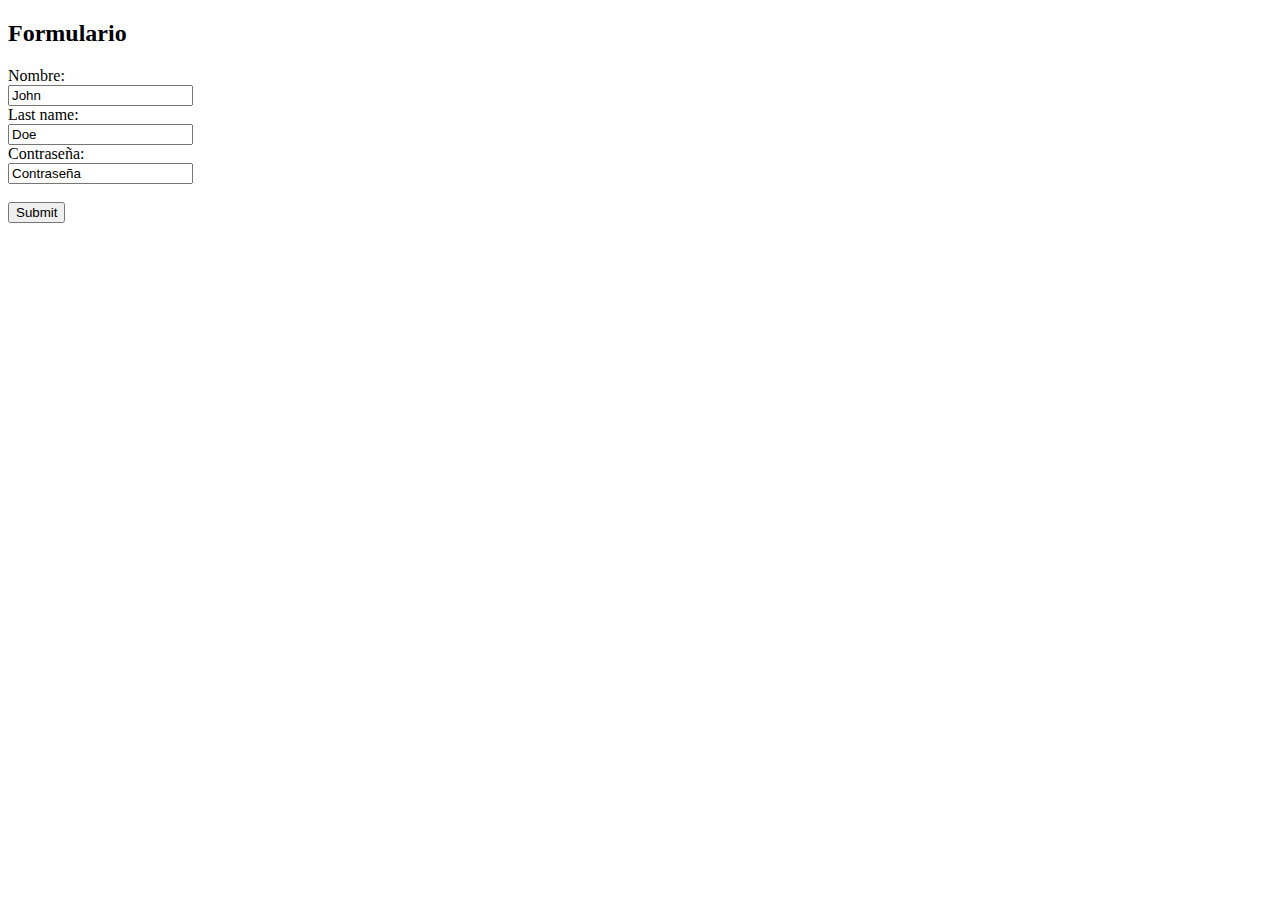
<file: login.html>
<!DOCTYPE html>
<html>
<body>

<h2>Formulario</h2>

<form action="/action_page.php">
  <label for="fname">Nombre:</label><br>
  <input type="text" id="fname" name="fname" value="John"><br>
  <label for="lname">Last name:</label><br>
  <input type="text" id="lname" name="lname" value="Doe"><br>
  <label for="lname">Contraseña:</label><br>
  <input type="text" id="lname" name="lname" value="Contraseña"><br><br>
  <input type="submit" value="Submit">
</form> 

</body>
</html>
</file>
